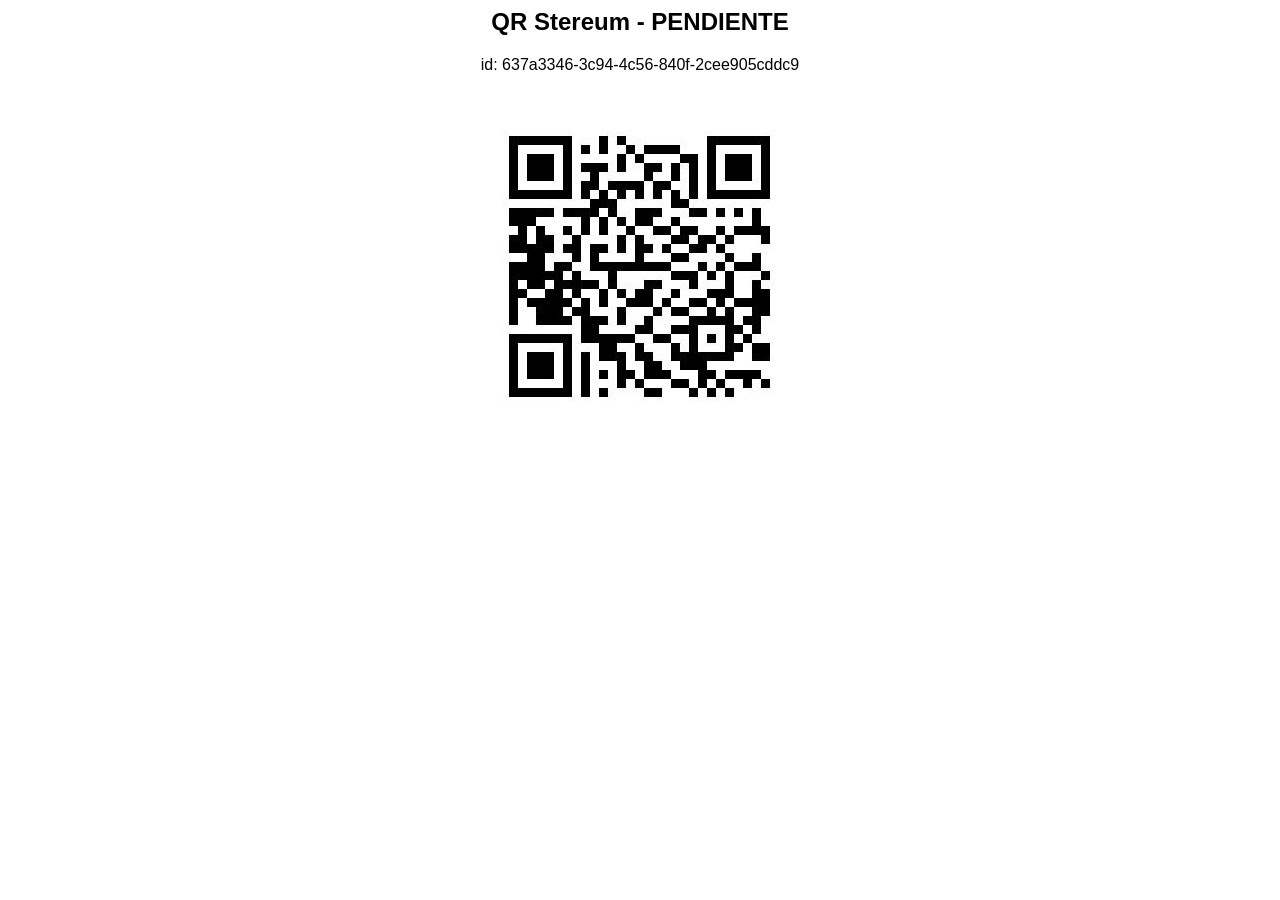
<file: qr-stereum.html>
<html><body style='text-align:center;font-family:sans-serif'><h2>QR Stereum - PENDIENTE</h2><p>id: 637a3346-3c94-4c56-840f-2cee905cddc9</p><img src='[data-uri]'/></body></html>
</file>
